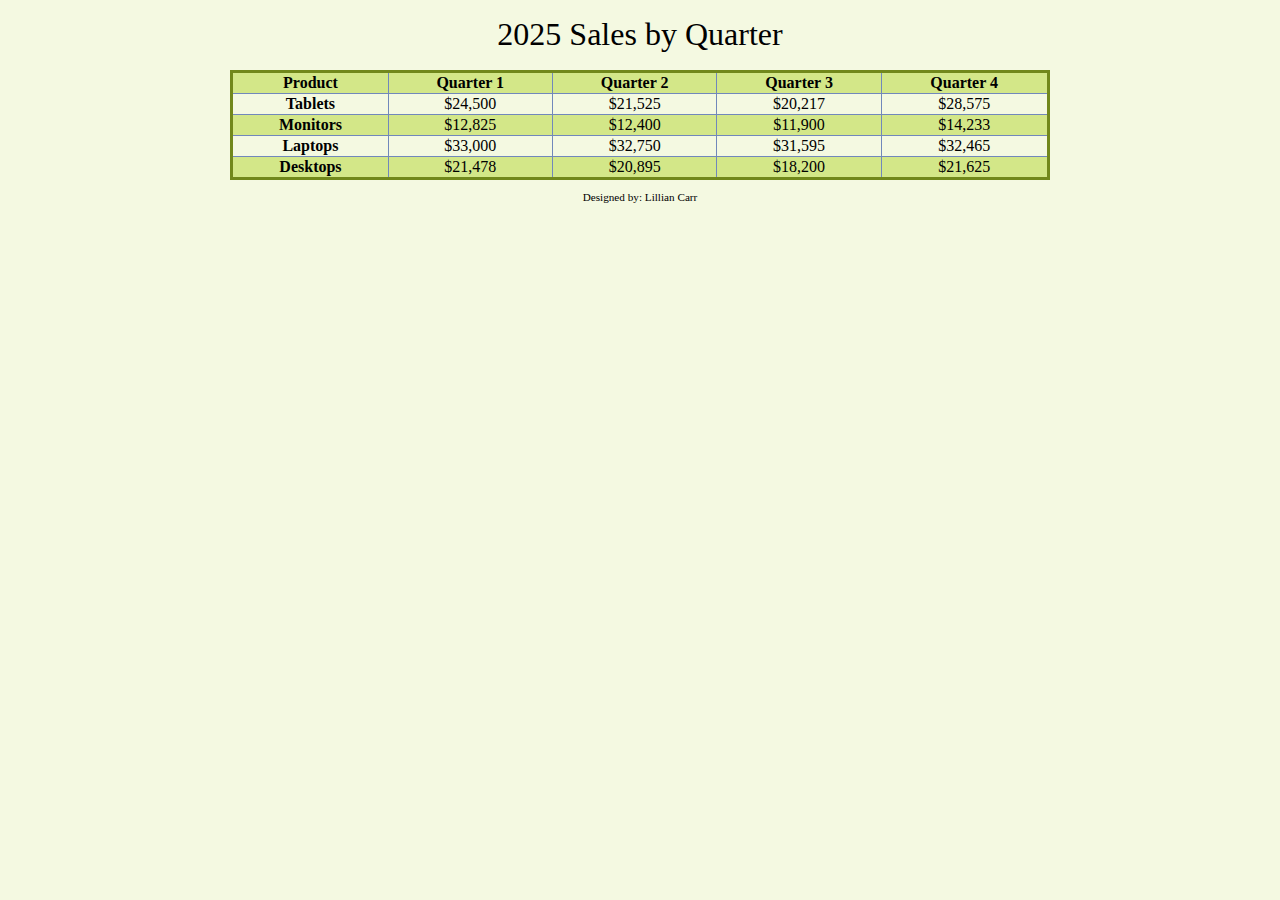
<file: index.html>
<!DOCTYPE html>
<!-- Student's Name: Lillian Carr, Today's Date: 01/09/2024 -->
<html lang="en">
<head>
	<title></title>
	<meta charset="utf-8">
    <link rel="stylesheet" href="css/apply08.css">
</head>
<body>

	<div id="container">

        <!-- Use the main area to add the main content of the webpage -->
	   <main>
           <table>
		     <caption>2025 Sales by Quarter</caption>
			   <tr><!-- Row 1 -->
			      <th>Product</th>
		          <th>Quarter 1</th>
		          <th>Quarter 2</th>
			      <th>Quarter 3</th>
			      <th>Quarter 4</th>
			   </tr>
			   <tr><!-- Row 2 -->
			      <th>Tablets</th>
			      <td>&#36;24,500</td>
			      <td>&#36;21,525</td>
			      <td>&#36;20,217</td>
			      <td>&#36;28,575</td>
			   </tr>
			   <tr><!-- Row 3 -->
			      <th>Monitors</th>
			      <td>&#36;12,825</td>
			      <td>&#36;12,400</td>
			      <td>&#36;11,900</td>
			      <td>&#36;14,233</td>
			   </tr> 
			   <tr><!-- Row 4 -->
			      <th>Laptops</th>
			      <td>&#36;33,000</td>
			      <td>&#36;32,750</td>
			      <td>&#36;31,595</td>
			      <td>&#36;32,465</td>
			   </tr>
			   <tr><!-- Row 5-->
			      <th>Desktops</th>
			      <td>&#36;21,478</td>
			      <td>&#36;20,895</td>
			      <td>&#36;18,200</td>
			      <td>&#36;21,625</td>
			   </tr>
		   </table>
        </main>

        <!-- Use the footer area to add webpage footer content -->
        <footer>
            <p>Designed by: Lillian Carr</p>
        </footer>

	</div>
	
</body>
</html>
</file>
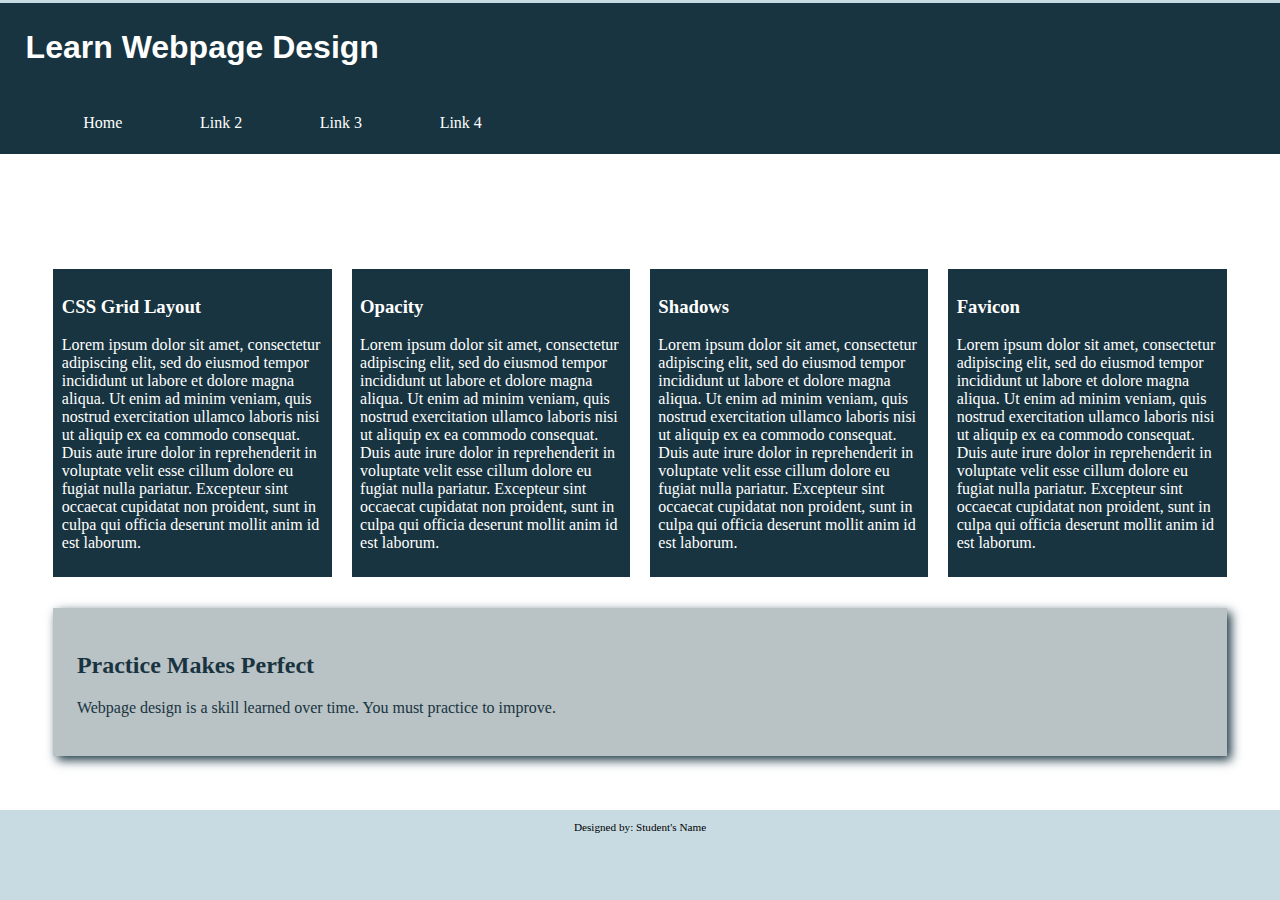
<file: index (Conflicted copy from swy-sdbd-pro9s’s MacBook Pro on 2023-12-14).html>
<!DOCTYPE html>
<!-- 
Student's Name: Lillian Carr
Date: 12/14/2023
file name: index.html
-->
<html lang="en">
<head>
	<title>Webpage Design</title>
	<meta charset="utf-8">
    <link rel="stylesheet" href="css/apply07.css">
    <meta name="viewport" content="width=device-width, initial-scale=1.0">
</head>
<body>

	<div id="container">

        <!-- Use the header area for the website name or logo -->
        <header>
            <h1>Learn Webpage Design</h1>
        </header>

        <!-- Use the nav area to add hyperlinks to other pages within the website -->
        <nav>
            <ul>
                <li><a href="#">Home</a></li>
                <li><a href="#">Link 2</a></li>
                <li><a href="#">Link 3</a></li>
                <li><a href="#">Link 4</a></li>
            </ul>
        </nav>

        <!-- Use the main area to add the main content of the webpage -->
        <main>

            <article class="grid">
                    <section>
                        <h3>CSS Grid Layout</h3>
                        <p>Lorem ipsum dolor sit amet, consectetur adipiscing elit, sed do eiusmod tempor incididunt ut labore et dolore magna aliqua. Ut enim ad minim veniam, quis nostrud exercitation ullamco laboris nisi ut aliquip ex ea commodo consequat. Duis aute irure dolor in reprehenderit in voluptate velit esse cillum dolore eu fugiat nulla pariatur. Excepteur sint occaecat cupidatat non proident, sunt in culpa qui officia deserunt mollit anim id est laborum.</p>
                    </section>

                    <section>
                        <h3>Opacity</h3>
                        <p>Lorem ipsum dolor sit amet, consectetur adipiscing elit, sed do eiusmod tempor incididunt ut labore et dolore magna aliqua. Ut enim ad minim veniam, quis nostrud exercitation ullamco laboris nisi ut aliquip ex ea commodo consequat. Duis aute irure dolor in reprehenderit in voluptate velit esse cillum dolore eu fugiat nulla pariatur. Excepteur sint occaecat cupidatat non proident, sunt in culpa qui officia deserunt mollit anim id est laborum.</p>
                    </section>

                    <section>
                        <h3>Shadows</h3>
                        <p>Lorem ipsum dolor sit amet, consectetur adipiscing elit, sed do eiusmod tempor incididunt ut labore et dolore magna aliqua. Ut enim ad minim veniam, quis nostrud exercitation ullamco laboris nisi ut aliquip ex ea commodo consequat. Duis aute irure dolor in reprehenderit in voluptate velit esse cillum dolore eu fugiat nulla pariatur. Excepteur sint occaecat cupidatat non proident, sunt in culpa qui officia deserunt mollit anim id est laborum.</p>
                    </section>

                    <section>
                        <h3>Favicon</h3>
                        <p>Lorem ipsum dolor sit amet, consectetur adipiscing elit, sed do eiusmod tempor incididunt ut labore et dolore magna aliqua. Ut enim ad minim veniam, quis nostrud exercitation ullamco laboris nisi ut aliquip ex ea commodo consequat. Duis aute irure dolor in reprehenderit in voluptate velit esse cillum dolore eu fugiat nulla pariatur. Excepteur sint occaecat cupidatat non proident, sunt in culpa qui officia deserunt mollit anim id est laborum.</p>
                    </section>

                    <aside>
                        <h2>Practice Makes Perfect</h2>
                        <p>Webpage design is a skill learned over time. You must practice to improve.</p>
                    </aside>

            </article>

        </main>

        <!-- Use the footer area to add webpage footer content -->
        <footer>
            <p>Designed by: Student's Name</p>
        </footer>

	</div>
	
</body>
</html>
</file>
<file: css/apply08.css>
/*
Author:
Date:
File Name: 
*/

/* CSS Reset */
body, main, footer, table, caption {
    margin: 0;
    padding: 0;
    border: 0;
}

/* Style rule for body */
body {
	background-color: #f4f9e1;
}

table {
	width: 80%;
	margin: 0 auto;
	border: 3px solid #71881b;
}

table, tr, th, td {
	border-collapse: collapse;
}

caption {
	font-size: 2em;
	padding: 2%;
	top-margin: 2%;
}

th, td {
	border: 1px solid #7188bb;
	border-collapse: collapse;
}

td {
	text-align: center;
	border-collapse: collapse;
}

tr:nth-child(odd) {
	background-color: #d3e788;
	border-collapse: collapse;
	padding: 2%;
}
/* Style rule for the container */
#container {
	width: 80%;
	margin: 0 auto;
}

/* Style for the footer element */
footer {
	font-size: .70em;
	text-align: center;
}
</file>
<file: css/apply07.css>
/*
Author:
Date:
File Name: 
*/

/* CSS Reset */
body, header, nav, main, footer, h1, div, section, article, aside {
    margin: 0;
    padding: 0;
    border: 0;
}

/* Style rule for body */
body {
	background-color: #c8dbE3;
}

/* Style rules for mobile viewport */
section {
	background-color: #183440;
	color: #fff;
	margin-top: 4%;
	padding: 3%;
}

article {
	margin-top: 4%;
	padding: 3%;
}

aside {
	background-color: rgba(24, 52, 64, 0.3);
	padding: 2%;
	margin-top: 1%;
	color: #183440;
	box-shadow: 4px 4px 10px #183440;
}

/* Style rule for header */
header {
	font-family: Verdana, Arial, sans-serif;
	margin-top: 0.2em;
	background-color: #183440;
	color: #fff;
	padding: 2%;
}

/* Style rules for nav area */
nav {
	background-color: #183440;
	padding: 0.5%;
}

nav li {
	display: inline;
}

nav li a {
	color: #fff;
	padding: 1% 3%;
	text-decoration: none;
}

/* Style rules for main content  */
main {
	padding: 1em;
	background-color: #fff;
}

footer {
	font-size: .70em;
	text-align: center;
}

/* Media Query for Tablet Viewport */
@media screen and (min-width: 650px), print {
	.grid {
		display: grid;
		grid-template-columns: auto auto;
		grid-gap: 20px;
	}
	
	aside {
		grid-column: 1 / span 3;
		
	}
}

/* Media Query for Desktop Viewport */
@media screen and (min-width: 1024px), print {
	.grid {
		grid-template-columns: auto auto auto auto;
		
	}
	
	aside {
		grid-column: 1 / span 4;
	}
 
    
}
</file>
